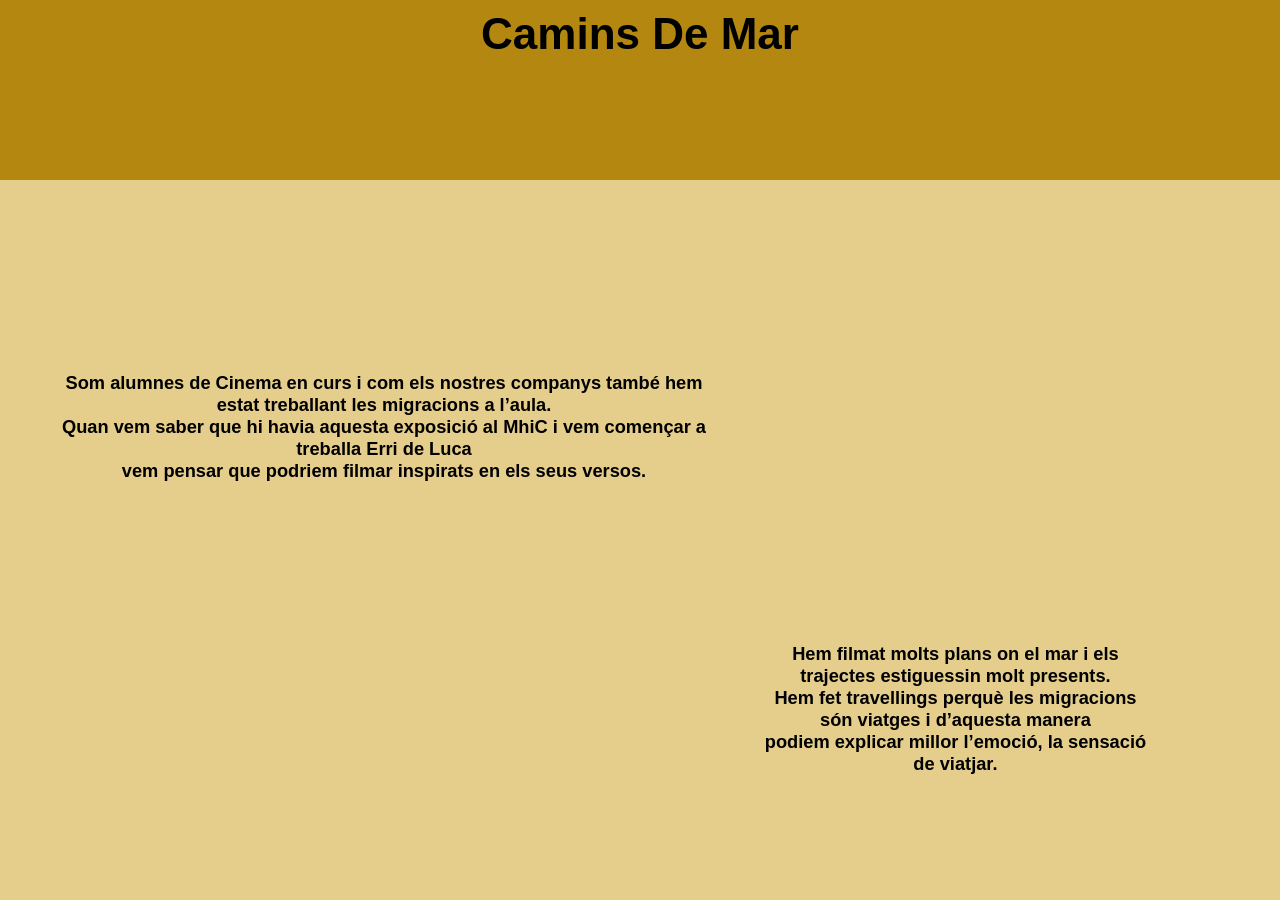
<file: page/camins de mar.html>
<!DOCTYPE html>
<html>
  <head>
    <meta charset="utf-8"/>
      <link href="../css/viage.css" rel="stylesheet"  type="text/css"/>
    <title>Camins De Mar</title>
  </head>
  <body>
    <div id="container">
        <div class="arriba">
        <h1>Camins De Mar</h1>
      </div>
        <div class="abajo">
      </div>
    <div class="texviages">
        <h5>Som alumnes de Cinema en curs i com els nostres companys també hem estat treballant les migracions a l’aula.<br> Quan vem saber que hi havia aquesta exposició al MhiC i vem començar a treballa Erri de Luca<br> vem pensar que podriem filmar inspirats en els seus versos.<h5>
        </div>
        <div class="text">
        <h5> Hem filmat molts plans on el mar i els trajectes estiguessin molt presents.<br> Hem fet travellings perquè les migracions són viatges i d’aquesta manera<br> podiem explicar millor l’emoció, la sensació de viatjar.</h5>
        </div>
</div>
  </body>
</html>
</file>
<file: css/viage.css>
*{
  margin:0;
  padding:0;
}

body{
  font-family: 'Ubuntu', sans-serif;
  background-color: #FFFFFF;
  color:white;
  font-size: 22px;
}

#container{
  display:grid;
  grid-template-columns: 3.5fr 2.5fr 3.5fr 1fr;
  grid-template-rows: 20vh 20vh 20vh 20vh 20vh;
}

#container .arriba{
  background-color:#b48710;
  padding: 9px;
  grid-column:1/5;
  grid-row:1/2;
  text-align: center;
  color: black;

}

#container .abajo{
  background-color:#e5ce8b;
  padding: 9px;
  grid-column:1/5;
  grid-row:2/6;
}
#container .texviages{
  padding: 9px;
  grid-column:1/3;
  grid-row:2/3;
  color: black;
  text-align: center;
  margin-top: 25%;
margin-left: 5%;
}
#container .vidviages{
  padding: 9px;
  grid-column:3/4;
  grid-row:2/4;
  width: 100%;
  height: 100%;
  margin-right:50%;
  }
  #container .img{
    padding: 9px;
    grid-column:1/3;
    grid-row:4/6;
    }
#container .img img{
width: 85%;
height: 85%;
margin-left: 10%
}
#container .text{
  padding: 9px;
  grid-column:3/4;
  grid-row:4/6;
  color: black;
  text-align: center;
  margin-top: 22%;
  margin-left: 5%
}
</file>
